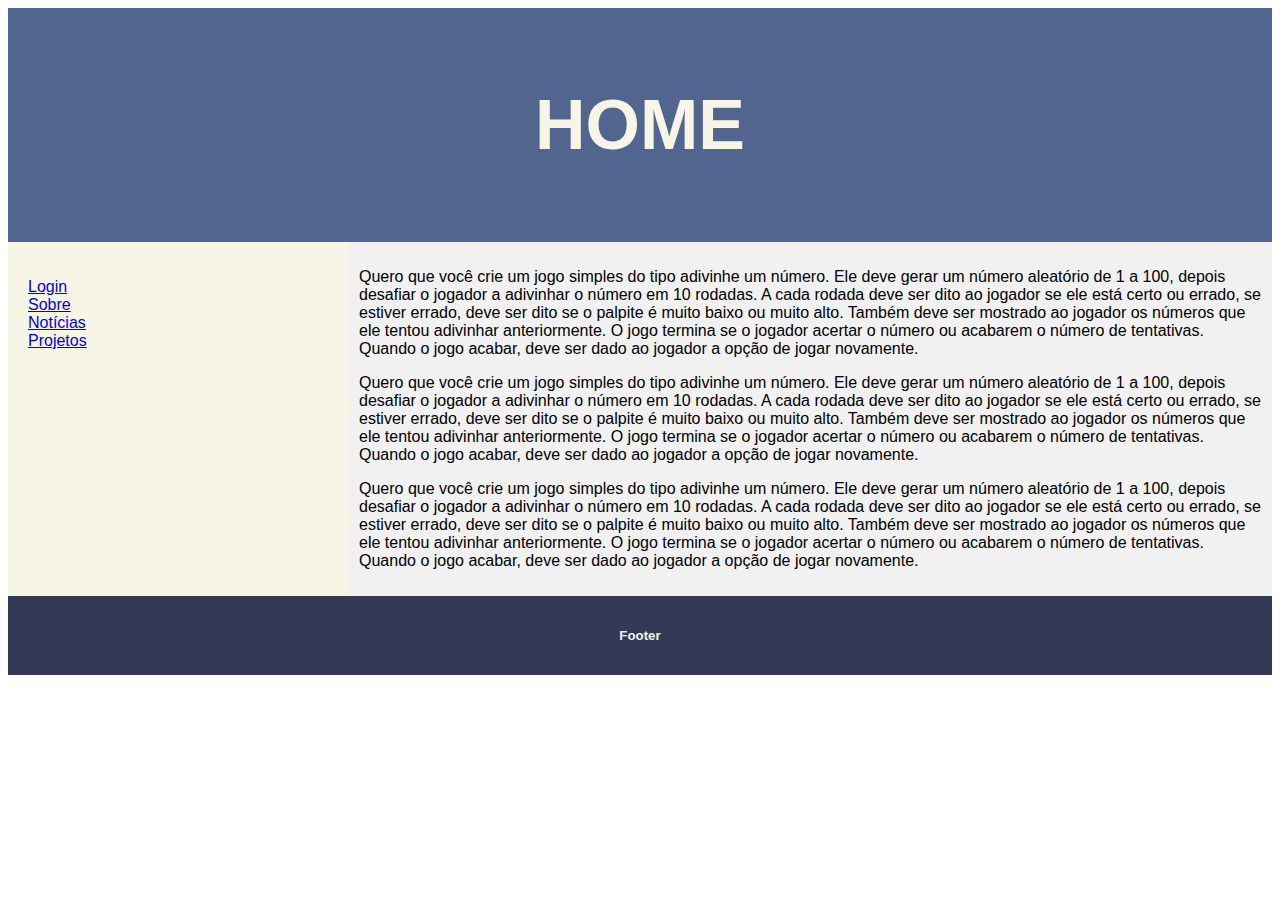
<file: index.html>
<!DOCTYPE html>
<html lang="pt-BR">
<head>
    <meta charset="UTF-8">
    <meta name="viewport" content="width=device-width, initial-scale=1.0">
    <link rel="stylesheet" href="css/styles.css">
    <title>Projeto 1</title>
</head>
<body>
    <header>
        <h1>HOME</h1>
    </header>
    <section>
        <nav>
            <ul>
                <li><a href="#">Login</a></li>
                <li><a href="#">Sobre</a></li>
                <li><a href="#">Notícias</a></li>
                <li><a href="#">Projetos</a></li>
            </ul>
        </nav>
        <article>
            <p>Quero que você crie um jogo simples do tipo adivinhe um número. Ele deve gerar um número aleatório de 1 a 100, depois desafiar o jogador a adivinhar o número em 10 rodadas. A cada rodada deve ser dito ao jogador se ele está certo ou errado, se estiver errado, deve ser dito se o palpite é muito baixo ou muito alto. Também deve ser mostrado ao jogador os números que ele tentou adivinhar anteriormente. O jogo termina se o jogador acertar o número ou acabarem o número de tentativas. Quando o jogo acabar, deve ser dado ao jogador a opção de jogar novamente.</p>
            <p>Quero que você crie um jogo simples do tipo adivinhe um número. Ele deve gerar um número aleatório de 1 a 100, depois desafiar o jogador a adivinhar o número em 10 rodadas. A cada rodada deve ser dito ao jogador se ele está certo ou errado, se estiver errado, deve ser dito se o palpite é muito baixo ou muito alto. Também deve ser mostrado ao jogador os números que ele tentou adivinhar anteriormente. O jogo termina se o jogador acertar o número ou acabarem o número de tentativas. Quando o jogo acabar, deve ser dado ao jogador a opção de jogar novamente.</p>
            <p>Quero que você crie um jogo simples do tipo adivinhe um número. Ele deve gerar um número aleatório de 1 a 100, depois desafiar o jogador a adivinhar o número em 10 rodadas. A cada rodada deve ser dito ao jogador se ele está certo ou errado, se estiver errado, deve ser dito se o palpite é muito baixo ou muito alto. Também deve ser mostrado ao jogador os números que ele tentou adivinhar anteriormente. O jogo termina se o jogador acertar o número ou acabarem o número de tentativas. Quando o jogo acabar, deve ser dado ao jogador a opção de jogar novamente.</p>
        </article>
    </section>
    <footer>
        <h5>Footer</h5>
    </footer>
</body>
</html>
</file>
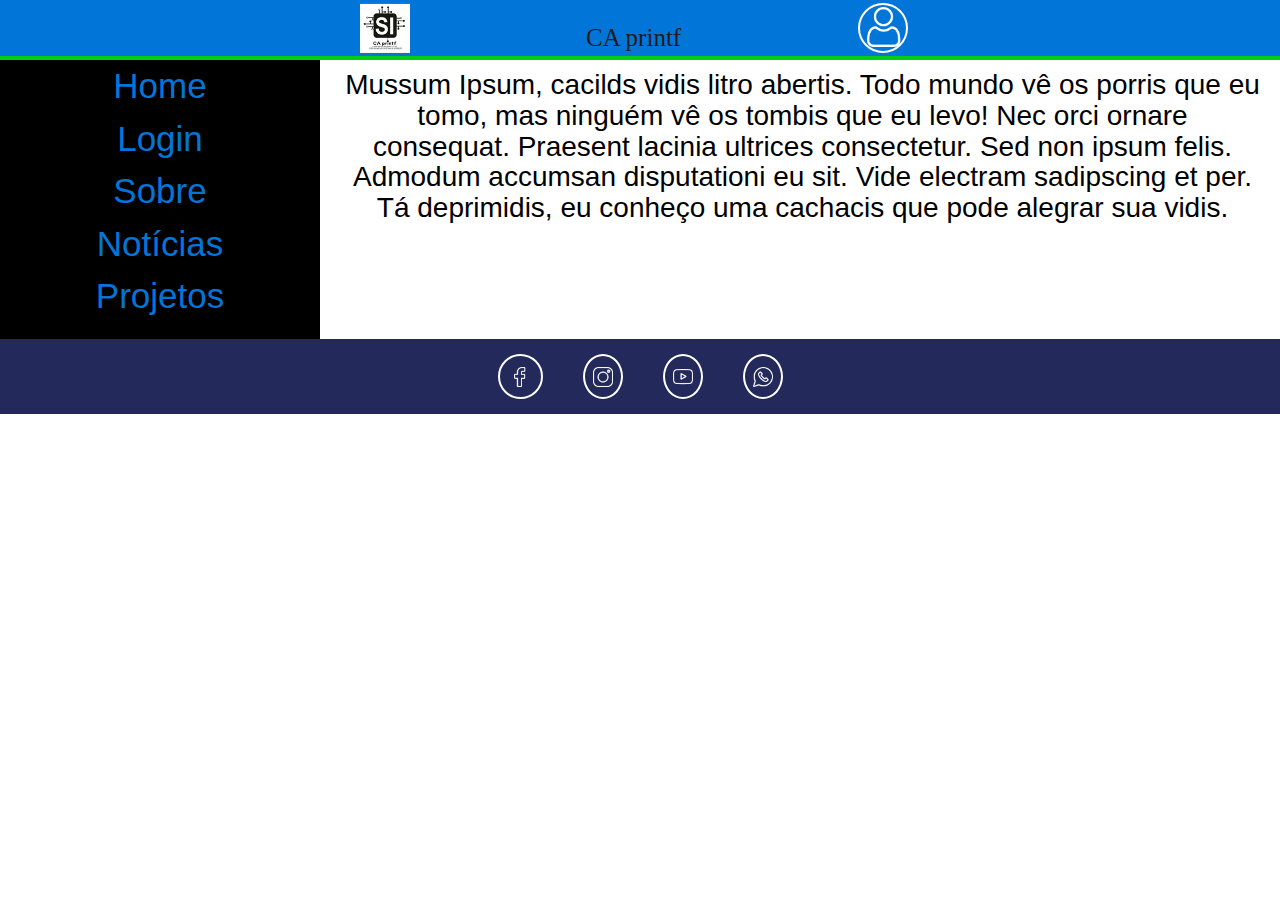
<file: CA/index.html>
<!DOCTYPE html>
<html lang="pt-br">
    <head>
        <meta charset="utf-8">
        <meta http-equiv="X-UA-Compatible" content="IE=edge">
        <meta name="viewport" content="width=device-width, initial-scale=1">
        
        <link href="css/bootstrap.min.css" rel="stylesheet" type="text/css"/>
        <link href="css/styles.css" rel="stylesheet" type="text/css"/>
        <link href="css/buger.css" rel="stylesheet" type="text/css"/>
      
    </head>
    <body>

        <div class="container-fluid">
            <header>                     
                <div class="row ">      
                    <div class="topo col-md-12 ">                 
                        <div class="row flex-center">
                            <div class="ittop" id="logo"> 
                                <img src="Arquivos/Imagens/Logo.jpg" alt="Logo"/>
                            </div>
                            <div class="ittop" id="CA"  >
                                <label>CA printf</label>                           
                            </div>
                            <div class="ittop" id="user" >
                                <img src="Arquivos/Imagens/do-utilizador.png" alt="Usuario"/>
                               
                            </div>
                            
                            <div class="ittop"  >
                                <input id="menu-hamburguer" type="checkbox" />
                                <label  for="menu-hamburguer">
                                    <div class="menu" >
                                        <span  class="hamburguer"></span>
                                    </div>
                                </label>

                            </div>
                            <script src="JS/js.js" type="text/javascript"></script>
                        </div>                   
                    </div>
                </div>
            </header>

            <div class="row">
                <div class=" col-12 col-md-3 col-sem-margem"> 
                    <div class="navegate" id="mostrar">
                        <nav>
                            <ul>
                                <div > <li><a  href="index.html">Home</a></li></div>
                                <div  > <li><a href="pages/Cadastro_Loguim.php">Login</a></li></div>
                                <div  >  <li><a id="liu" href="#">Sobre</a></li></div>
                                <div  > <li><a id="liu" href="#">Notícias</a></li></div>
                                <div > <li><a  id="liu" href="#">Projetos</a></li></div>
                            </ul>
                        </nav>
                    </div>
                </div>

                <div class="col-md-9 col-sem-margem"> 
                    <div class="content">
                        <h3>
                            Mussum Ipsum, cacilds vidis litro abertis. 
                            Todo mundo vê os porris que eu tomo,
                            mas ninguém vê os tombis que eu levo! Nec orci ornare consequat. 
                            Praesent lacinia ultrices consectetur. 
                            Sed non ipsum felis. Admodum accumsan disputationi eu sit.
                            Vide electram sadipscing et per. Tá deprimidis,
                            eu conheço uma cachacis que pode alegrar sua vidis. 
                        </h3>
                    </div>
                </div>
            </div>

            <footer>
                <div class="row">
                    <div class="rodape">
                        <div class="col-md-12">

                            <div class="row flex-center">

                                <div class="redesocial" id="face">
                                    <img  src="Arquivos/Imagens/facebook.png" alt=""/>
                                </div>
                                <div class="redesocial" id="insta">     
                                    <img  src="Arquivos/Imagens/instagram.png" alt=""/>
                                </div>
                                <div class="redesocial" id="yout">
                                    <img  src="Arquivos/Imagens/youtube.png" alt=""/>
                                </div>
                                <div class="redesocial" id="whats">
                                    <img  src="Arquivos/Imagens/whatsapp.png" alt=""/>
                                </div>           
                            </div>
                        </div>
                    </div>
                </div> 
            </footer>
        </div>
    </body>
</html>
</file>
<file: css/styles.css>
* {
    box-sizing: border-box;
    }

    body {
    font-family: Arial, Helvetica, sans-serif;
    }
    /*52658F
 333A56
 F7F5E6*/
    /* Style the header */
    header {
    background-color: #52658F;
    padding: 30px;
    text-align: center;
    font-size: 35px;
    color: #F7F5E6
    }

    /* Container for flexboxes */
    section {
    display: -webkit-flex;
    display: flex;
    }

    /* Style the navigation menu */
    nav {
    -webkit-flex: 1;
    -ms-flex: 1;
    flex: 1;
    background: #F7F5E6;
    padding: 20px;
    }

    /* Style the list inside the menu */
    nav ul {
    list-style-type: none;
    padding: 0;
    }

    /* Style the content */
    article {
    -webkit-flex: 3;
    -ms-flex: 3;
    flex: 3;
    background-color: #f1f1f1;
    padding: 10px;
    }

    /* Style the footer */
    footer {
    background-color: #333A56;
    padding: 10px;
    text-align: center;
    color: #f1f1f1;
    }
</file>
<file: CA/css/styles.css>
* {
    box-sizing: border-box;
}

body {
    font-family: Arial, Helvetica, sans-serif;
}

/* Style the header */
.topo {
    background-color: #0275d8;
    width: 100%;
    height: 60px;
    text-align: center;
        border-bottom:4px solid #01cc1a;
}
.ittop#logo img{
    width: 50px;
    padding: auto;
}
.ittop#logo {
    position: relative;
    display: block;
    width: 50px;
    margin:2.5px 1% 5px 0%;
}
.ittop#CA {
        font-family: Garamond;
    position: relative;
    display: line;
    width: 30%;
    margin:1.5%;
}
.ittop#CA label{ 
    font-size: 25px;
    color: #1d1b1b;
}

#user{
    border: 2px solid white;
    border-radius: 60px;
    position: relative;
    display: block;
    width: 50px;
    height: 50px;
    margin:2.5px 1% 5px 1%;
}

.ittop#user img{
    margin-left: 7px;
    margin-top: 2px;
    width: 40px; 
}
.menu{
    margin:-5px 1% 5px 0%;
}

/* Style the navigation menu */
@media only screen and (max-width: 767px) {
    .navegate{
        display: none;
    }
}
#menubug:checked ~ .navegate {
   display:block;
}
.navegate {
    background-color: #000;
    width: 100%;
    height: 100%;
    text-align: center;
    font-size: 35px;
    z-index: 2;
}

/* Style the list inside the menu */
.navegate ul {
    list-style-type: none;
    padding: 0;
}

.navegate ul  :hover{
    background-color:#ffffff;
}
/* Style the content */
.content{

    background-color: #fff;
    width: 100%;
    height: auto;
    text-align: center;
    font-size: 20px;
    color: white;
}
.content h3{
    color: black;
    padding: 10px 20px 46px 25px;
}

/* Style the footer */
.rodape {
    background-color: #24295c;
    width: 100%;
    height: 100%;
    text-align: center;
}
.flex-center {
  display: flex;
  justify-content: center;
}

.redesocial {
    border: 2px solid white;
    position: relative;
    display: block;
    border-radius: 50%; 
    max-width: 45px;
    max-height: 50px;
    padding: 0.5em;  
    margin: 15px 20px;
}
.redesocial#face img{
    margin-top: 3px;
    margin-left: 6px;
    max-width: 20px;
    max-height: 20px;
    display: block;
    margin-right: auto
}
.redesocial#insta img{
    margin-top: 3px;
    max-width: 20px;
    max-height: 20px;
    display: block;
    margin-left: auto;
    margin-right: auto
}
.redesocial#yout img{
    margin-top: 5px;
    max-width: 20px;
    max-height: 20px;
    display: block;
    margin-left: auto;
    margin-right: auto

}
.redesocial#whats img{
    margin-top: 3px;
    max-width: 20px;
    max-height: 20px;
    display: block;
    margin-left: auto;
    margin-right: auto
}
#face:hover{
    background-color: blue;
}
#insta:hover{
    background-color: #c13584;
}
#yout:hover{
    background-color: #ff0000;
}
#whats:hover{
    background-color: #4ad275;
}
.col-sem-margem{
    padding-left: 0px;
    padding-right: 0px;
}
</file>
<file: CA/css/buger.css>
@media only screen and (min-width: 768px) {
    .menu{
        display: none;
    }
}
.menu {
  background: #fff;
  border-radius: 50%;
  width: 50px;
  height: 50px;
  position: relative;
  top: 7.2px;
}

.hamburguer {
  position: relative;
  display: block;
  background: #000;
  width: 20px;
  height: 2px;
  top: 25px;
  left: 15px;
  transition: 0.5s ease-in-out;
}

.hamburguer:before,
.hamburguer:after {
  background: #000;
  content: '';
  display: block;
  width: 100%;
  height: 100%;
  position: absolute;
  transition: 0.5s ease-in-out;
}

.hamburguer:before {
  top: -10px;
}

.hamburguer:after {
  bottom: -10px;
}

input {
  display: none;
}

input:checked ~ label .hamburguer {
  transform: rotate(45deg);
}

input:checked ~ label .hamburguer:before {
  transform: rotate(90deg);
  top: 0;
}

input:checked ~ label .hamburguer:after {
  transform: rotate(90deg);
  bottom: 0;
}
</file>
